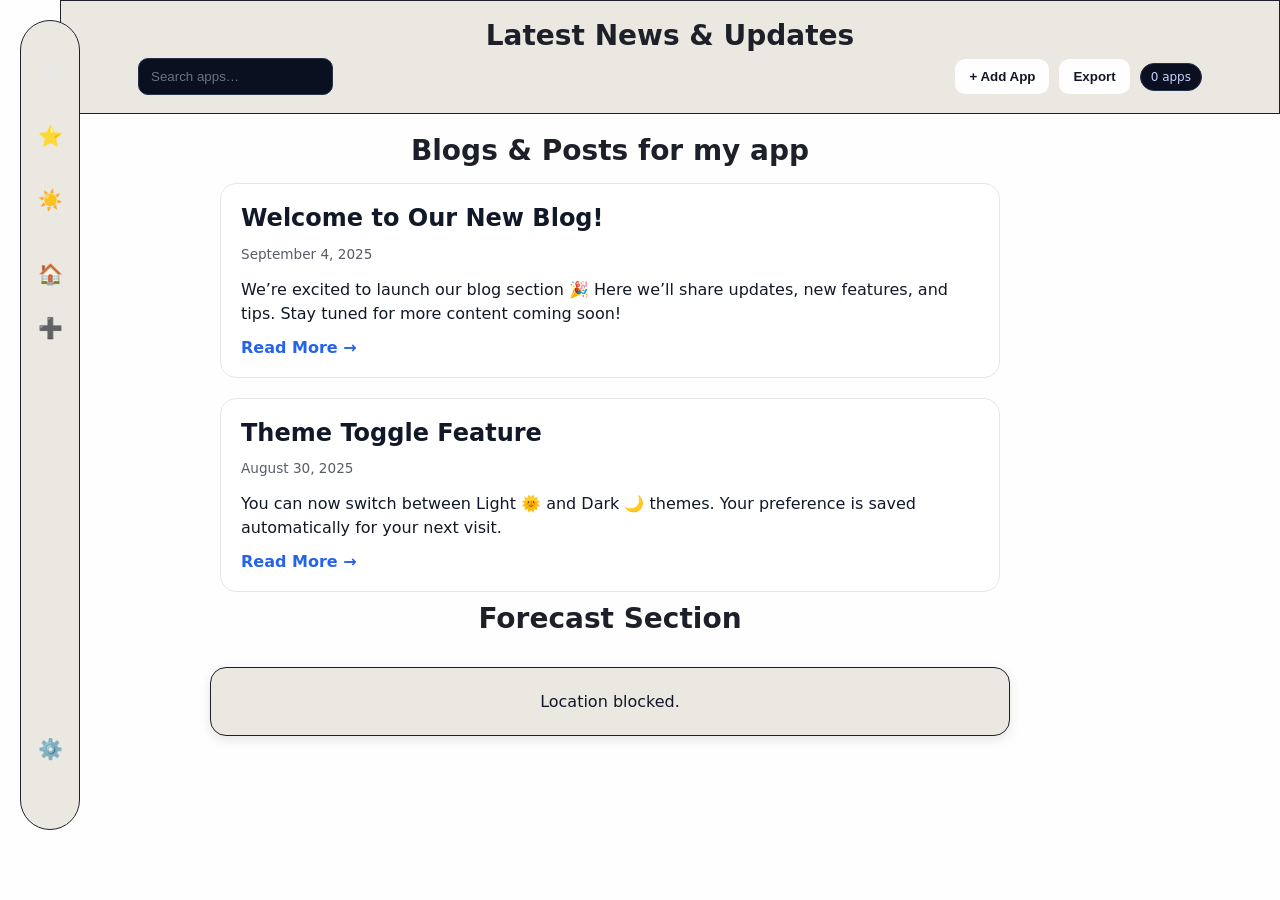
<file: secondpg.html>
<!DOCTYPE html>
<html lang="en">
<head>
  <meta charset="UTF-8">
  <meta name="viewport" content="width=device-width, initial-scale=1.0">
  <title>Blog & News</title>
  <link rel="stylesheet" href="styles.css">
</head>

<body class="blog-page">

<header>
  <div class="wrap">
    <h1>Latest News & Updates</h1>
    <div class="toolbar">
      <div class="toolbar-left">
        <input id="search" type="text" placeholder="Search apps…" aria-label="Search" />
        <button class="btn secondary" id="returnBtn" style="display:none;">⟲ Return</button>
      </div>
      <div class="toolbar-right">
        <button class="btn" id="addBtn">+ Add App</button>
        <input id="importFile" type="file" accept="application/json" style="display:none" />
        <button class="btn secondary" id="exportBtn">Export</button>
        <span class="tag" id="countTag">0 apps</span>
      </div>
    </div>
  </div>
</header>

<!-- Sidebar placeholder -->
<div id="sidebarContainer"></div>

<main>
  <section class="page-header">
    <h1 class="page-title">Blogs & Posts for my app</h1>
  </section>

  <!-- Blog posts -->
  <section class="blog-container">
    <article class="blog-post">
      <h2 class="post-title">Welcome to Our New Blog!</h2>
      <p class="post-date">September 4, 2025</p>
      <p class="post-content">
        We’re excited to launch our blog section 🎉 Here we’ll share updates, new features, and tips.
        Stay tuned for more content coming soon!
      </p>
      <a href="#" class="read-more">Read More →</a>
    </article>

    <article class="blog-post">
      <h2 class="post-title">Theme Toggle Feature</h2>
      <p class="post-date">August 30, 2025</p>
      <p class="post-content">
        You can now switch between Light 🌞 and Dark 🌙 themes. Your preference is saved automatically
        for your next visit.
      </p>
      <a href="#" class="read-more">Read More →</a>
    </article>
  </section>

<section class="forecast-section">
    <h1 class="page-title">Forecast Section</h1>
   <div id="weatherWidget" class="card">
    <div class="loader" style="display:none;">Loading forecast...</div>
  <!-- Today -->
  <div class="today-forecast">
    <div class="today-temp">--°C</div>
    <div class="today-icon">❔</div>
    <div class="today-details">
      <p class="today-date">Loading...</p>
      <p class="today-description">---</p>
      <p class="today-minmax">Min --°C / Max --°C</p>
    </div>
  </div>

  <!-- Upcoming days -->
  <div class="upcoming-forecast">
    <!-- Forecast days will be added here by JS -->
  </div>
</div>

<!-- Load sidebar dynamically -->
<script>
fetch('sidebar.html')
  .then(res => res.text())
  .then(html => {
    // Inject sidebar
    document.getElementById('sidebarContainer').innerHTML = html;

    // Now sidebar exists → safe to attach all listeners
    initSidebar();
  })
  .catch(err => console.error("Sidebar load failed:", err));

function initSidebar() {
  console.log("Sidebar initialized!");

  const menuBtn = document.getElementById('menuBtn');
  const sidebarExpand = document.getElementById('sidebarExpand');
  const homeBtn = document.getElementById('homeBtn');
  const themeToggle = document.getElementById('themeToggle');
  const favoritesBtn = document.getElementById('favoritesBtn');

  const header = document.querySelector('header');
  const mainContent = document.querySelector('main');
  const footer = document.querySelector('.footer');

  // Menu toggle
  if (menuBtn && sidebarExpand) {
    menuBtn.addEventListener('click', () => {
      sidebarExpand.classList.toggle('active');
      header?.classList.toggle('shifted');
      mainContent?.classList.toggle('shifted');
      footer?.classList.toggle('shifted');
    });
  }

  // 🔹 Home button redirect
  if (homeBtn) {
    homeBtn.addEventListener('click', () => {
      window.location.href = "index.html"; 
    });
  }

  // Theme toggle
  if (themeToggle) {
    let currentTheme = localStorage.getItem("theme") || "light";
    document.body.classList.add(currentTheme);
    themeToggle.textContent = currentTheme === "dark" ? "🌙" : "☀️";

    themeToggle.addEventListener("click", () => {
      themeToggle.classList.add("animate");
      setTimeout(() => {
        themeToggle.classList.remove("animate");
        document.body.classList.toggle(currentTheme);
        currentTheme = currentTheme === "dark" ? "light" : "dark";
        document.body.classList.add(currentTheme);
        localStorage.setItem("theme", currentTheme);
        themeToggle.textContent = currentTheme === "dark" ? "🌙" : "☀️";
      }, 400);
    });
  }

  // Favorites button
  if (favoritesBtn) {
    favoritesBtn.addEventListener("click", () => {
      if (typeof renderFavorites === "function") renderFavorites();
    });
  }
}
</script>

<script>
// Forecast widget on second page
function fetchForecast(lat, lon) {
  const url = `https://api.open-meteo.com/v1/forecast?latitude=${lat}&longitude=${lon}&daily=temperature_2m_max,temperature_2m_min,weathercode&current_weather=true&timezone=auto`;

  const widget = document.getElementById("weatherWidget");
  if (!widget) return;

  // Insert loader HTML before fetch
  widget.innerHTML = `<div class="loader">Loading forecast...</div>`;

  fetch(url)
    .then(res => res.json())
    .then(data => {
      // Clear loader but keep widget div structure
      widget.innerHTML = `
        <div class="today-forecast">
          <div class="today-temp">--°C</div>
          <div class="today-icon">❔</div>
          <div class="today-details">
            <div class="today-date">Loading...</div>
            <div class="today-minmax">Min --°C / Max --°C</div>
          </div>
        </div>
        <div class="upcoming-forecast forecast-grid"></div>
      `;

      // Today's weather
      const todayTemp = Math.round(data.current_weather.temperature);
      const todayCode = data.current_weather.weathercode;
      const todayMax = data.daily.temperature_2m_max[0];
      const todayMin = data.daily.temperature_2m_min[0];
      const todayDate = new Date(data.daily.time[0]).toLocaleDateString("en-US", { weekday: 'long', month:'short', day:'numeric' });
      const todayIcon = getWeatherIcon(todayCode);

      widget.querySelector(".today-temp").textContent = `${todayTemp}°C`;
      widget.querySelector(".today-icon").textContent = todayIcon;
      widget.querySelector(".today-date").textContent = todayDate;
      widget.querySelector(".today-minmax").textContent = `Min ${todayMin}°C / Max ${todayMax}°C`;

      // Upcoming days
      const upcoming = widget.querySelector(".upcoming-forecast");
      upcoming.innerHTML = ""; // clear any placeholder

      for (let i = 1; i < 6; i++) {
        const day = new Date(data.daily.time[i]).toLocaleDateString("en-US", { weekday: 'short' });
        const min = data.daily.temperature_2m_min[i];
        const max = data.daily.temperature_2m_max[i];
        const icon = getWeatherIcon(data.daily.weathercode[i]);

        const div = document.createElement("div");
        div.className = "forecast-day";
        div.innerHTML = `
          <div class="forecast-date">${day}</div>
          <div class="forecast-icon">${icon}</div>
          <div class="forecast-temp">${min}°C / ${max}°C</div>
        `;
        upcoming.appendChild(div);
      }
    })
    .catch(() => {
      widget.innerHTML = `<div class="loader">Failed to load forecast.</div>`;
    });
}

// Run if widget exists and geolocation available
if (document.getElementById("weatherWidget") && navigator.geolocation) {
  navigator.geolocation.getCurrentPosition(
    pos => fetchForecast(pos.coords.latitude, pos.coords.longitude),
    () => { document.getElementById("weatherWidget").textContent = "Location blocked."; }
  );
}
</script>
<script src="script.js"></script>
</body>
</html>
</file>
<file: styles.css>
:root{
  --bg:#0f172a; --card:#111827; --muted:#1f2937; --text:#e5e7eb; --sub:#9ca3af; --brand:#4f46e5; --danger:#ef4444; --ok:#10b981;
}
*{box-sizing:border-box}
body{margin:0;font-family:Inter,system-ui,-apple-system,Segoe UI,Roboto,Ubuntu,"Helvetica Neue",Arial,sans-serif;background:linear-gradient(180deg,#0b1222,#0f172a 20%);color:var(--text);}
header {
  margin-left: 60px; /* matches sidebar width */
  padding: 0 18px;   /* keep existing horizontal padding */
  position: sticky;
  top: 0;
  background: rgba(15,23,42,.7);
  backdrop-filter: blur(8px);
  border-bottom: 1px solid #1f2937;
  z-index: 10;
}

.wrap{max-width:1100px;margin:0 auto;padding:18px}
h1{font-size:clamp(20px,2.4vw,28px);margin:0 0 6px}
h1 {
  text-align: center;
}
.footer {
  text-align: center;
}
.toolbar {
  display: flex;
  justify-content: space-between; /* left & right split */
  align-items: center;
  flex-wrap: wrap;
  gap: 10px;
}

.toolbar-left {
  display: flex;
  gap: 10px;
  align-items: center;
}

.toolbar-right {
  display: flex;
  gap: 10px;
  align-items: center;
}
input[type="text"],input[type="url"]{background:#0b1020;color:var(--text);border:1px solid #263246;border-radius:10px;padding:10px 12px;outline:none;min-width:0}
input::placeholder{color:#6b7280}
button{cursor:pointer;border:none;border-radius:10px;padding:10px 14px;font-weight:600}
.btn{background:var(--brand);color:white}
.btn.secondary{background:#263246;color:#c0c6d6}
.btn.danger{background:var(--danger)}
.btn.ok{background:var(--ok)}
main{max-width:1100px;margin:20px auto;padding:0 18px}
.grid{display:grid;grid-template-columns:repeat(auto-fill,minmax(160px,1fr));gap:14px}
.card{background:var(--card);border:1px solid #222b3d;border-radius:16px;padding:14px;display:flex;flex-direction:column;gap:10px;transition:transform .06s ease, box-shadow .2s ease;user-select:none}
.card:hover{transform:translateY(-2px);box-shadow:0 8px 28px rgba(0,0,0,.35)}
.card.dragging{opacity:.6;outline:2px dashed #334155}
.app-top{display:flex;align-items:center;gap:10px}
.app-top img{width:28px;height:28px;border-radius:6px;background:#0b1020}
.app-name{font-weight:700;line-height:1.2}
.app-url{font-size:12px;color:var(--sub);white-space:nowrap;overflow:hidden;text-overflow:ellipsis}
.actions{display:flex;gap:8px;margin-top:auto}
.empty{opacity:.75;padding:28px;border:1px dashed #334155;border-radius:14px;text-align:center}
.row{display:flex;gap:10px;flex-wrap:wrap}
dialog{border:none;border-radius:16px;padding:0;background:#0f172a;color:var(--text);width:min(520px,92vw)}
dialog::backdrop{background:rgba(2,6,23,.6)}
.modal-head{display:flex;justify-content:space-between;align-items:center;border-bottom:1px solid #1f2937;padding:14px 16px}
.modal-body{padding:16px}
.modal-actions{display:flex;justify-content:flex-end;gap:8px;border-top:1px solid #1f2937;padding:12px 16px}
.hint{font-size:12px;color:var(--sub)}
.footer{max-width:1100px;margin:30px auto 60px;padding:0 18px;color:#94a3b8;font-size:12px;text-align:center}
.tag{display:inline-flex;gap:6px;align-items:center;background:#0b1020;border:1px solid #223049;color:#c7d2fe;border-radius:999px;padding:6px 10px;font-size:12px}

/* Container holding all categories */

#grid {
  display: flex;           /* categories side by side */
  gap: 20px;               /* space between categories */
  align-items: flex-start;
  flex-wrap: wrap;         /* allows categories to wrap on small screens */
   margin-left: 120px;    /* current space from sidebar */
  padding: 0;
}

/* Each category column */
.category-column {
  display: flex;
  flex-direction: column;  /* stack apps vertically */
  gap: 20px;               /* vertical space between apps */
}

/* Category header */
.category-header {
  font-size: 1.1rem;
  font-weight: 700;
  margin: 0 0 10px 0;      /* space between header and apps */
  color: var(--sub);
}

/* Cards inside category columns */
.category-column .card {
  display: flex;
  flex-direction: column;
  justify-content: flex-start;
  height: auto;
  width: 200px;
  align-self: start;
}

/* Category input styling */
#category {
  background: #0b1020;             /* match input background */
  color: var(--text);              /* match text color */
  border: 1px solid #263246;       /* same border as other inputs */
  border-radius: 10px;
  padding: 10px 8px;
  outline: none;
  min-width: 0;
  width: 35%;                     /* fill modal width */
  margin-bottom: 2px;
}

/* Optional: hover/focus effect */
#category:focus {
  border-color: var(--brand);
  box-shadow: 0 0 0 2px rgba(79, 70, 229, 0.3);
}

/* Optional: if using a dropdown select instead of input */
#category-select {
  background: #0b1020;
  color: var(--text);
  border: 1px solid #263246;
  border-radius: 10px;
  padding: 10px 12px;
  outline: none;
  min-width: 0;
  width: 100%;
}
#category-select:focus {
  border-color: var(--brand);
  box-shadow: 0 0 0 2px rgba(79, 70, 229, 0.3);
}

/* Buttons inside the dialog */
/* Primary (Save) */
#appDialog .btn.ok {
  background: rgb(44, 248, 44);
  color: white;
}

/* Secondary (Close, Add Category) */
#appDialog .btn.secondary {
  background: #e5e7eb;
  color: #111827;
}

/* Danger (Delete Category / Delete App) */
#appDialog .btn.danger {
  background: #dc2626;
  color: white;
}

.sidebar {
  position: fixed;
  top: 20px;
  left:20px;
  height: 90%;
  width: 60px; 
  background: var(--sub);
  border-right: 1px solid #222b3d;
  border-radius: 100px;
  display: flex;
  flex-direction: column;
  align-items: center;
  padding-top: 20px; /* adjust this so icons align with categories */
  gap: 14px;
  z-index: 20;
  overflow: hidden;        /* hides text when collapsed */
  transition: width 0.3s ease;  /* smooth expand */
}

/* Sidebar extension (separate floating panel) */
.sidebar-expand {
  position: fixed;
  top: 20px;
  left: 100px; /* little gap after sidebar (60px + 20px gap) */
  height: 90%;
  width: 270px;
  background: var(--muted);
  border-radius: 20px;
  padding: 20px;
  opacity: 0;
  transform: translateX(-20px);
  pointer-events: none;
  transition: all 0.3s ease;
  z-index: 15;
}

.sidebar-expand.active {
  opacity: 1;
  transform: translateX(0);
  pointer-events: auto;
}

/* When panel is active → shift whole site */
header,
main,
.footer {
  transition: margin-left 0.3s ease;
  margin-left: 60px; /* default (just sidebar width) */
}

header.shifted,
main.shifted,
.footer.shifted {
  margin-left: 320px; /* sidebar (60px) + gap (20px) + panel (270px) */
}

.sidebar-btn {
  background: none;
  border: none;
  color: var(--text);
  font-size: 20px;
  cursor: pointer;
  padding: 8px;
  border-radius: 12px;
  transition: background 0.2s;
}

/* Favorite button styling */
.fav-btn {
  background: none;
  border: none;
  cursor: pointer;
  align-items: center;
  font-size: 18px;
  color: gold;
}

/* Push only the settings button to the bottom */
.sidebar-bottom {
  margin-top: auto; /* pushes it down */
  margin-bottom: 60px; /* space from bottom */
}

/* Group for the other buttons */
.sidebar-buttons {
  display: flex;
  flex-direction: column;
  gap: 14px;
  margin-top: 20px; /* push other buttons below menu */
}

/* Text labels hidden by default */
.sidebar-btn span {
  display: none;
  font-size: 14px;
}

/* Show labels only when expanded */
.sidebar.expanded .sidebar-btn span {
  display: inline;
}

/* Settings panel - hidden initially */
.settings-panel {
  position: fixed;
  bottom: 100px;          /* distance from bottom of screen */
  left: 100px;  
  height: 45%;          /* sidebar width (60px) + 20px gap */
  width: 220px;       /* panel width */
  max-width: 90vw;
  background: var(--sub);
  border: 1px solid #222b3d;
  border-radius: 16px;
  box-shadow: 0 4px 12px rgba(0,0,0,0.25);
  color: var(--text);     /* same as main text */
  z-index: 50;                /* above everything else */
  padding: 15px;
  display: none;              /* hidden by default */
  flex-direction: column;
  gap: 10px;
  transition: transform 0.3s ease, opacity 0.3s ease;
}

/* Optional: animate panel */
.settings-panel.show {
  display: flex;
  transform: translateY(0);
  opacity: 1;
}

.settings-panel.hide {
  transform: translateY(20px);
  opacity: 0;
  pointer-events: none;
}

/* Content styling */
.settings-content h3 {
  margin: 0;
  font-size: 1.1rem;
}

.settings-content p {
  font-size: 0.9rem;
  margin: 0.3rem 0;
}

body.light #settingsPanel {
  background: #eae8e0;
  color: #111827;
  border: 1px solid #111;
}

body.dark #settingsPanel {
  background: #1f2937;
  color: #f9fafb;
  border: 1px solid #505a6a;
}

/* Light theme hover (already exists) */
body.light .sidebar-btn:hover {
  background-color: var(--muted); /* subtle darker background */
}

/* Dark theme hover */
body.dark .sidebar-btn:hover {
  background-color: rgba(255,255,255,0.1); /* subtle lighter background */
}

/* Optional: move remaining buttons lower in the sidebar */
.sidebar > .sidebar-btn {
  margin-top: 10px;
}

.pinned-divider {
  border: none;
  border-top: 1px dashed #ccc;
  margin: 6px 0;
}

.card .btn {
  padding: 4px 15px;
  font-size: 12px;
}

.category-actions button {
  font-size: 0.8rem;
  padding: 11px 8px;
  border-radius: 10px;
  margin-bottom: 2px;
}

/* Light Theme */
body.light {
  background: #fefeff;
  color: #1d2028;
}

body.light .card {
  background: #eae8e0;
  border: 1px solid #1d2028;
}

/* Dark Theme */
body.dark {
  background: #111827;
  color: #f9fafb;
}

body.dark .card {
  background: #1f2937;
  border: 1px solid #374151;
}

/* Toolbar & Sidebar adjustments */
body.dark header,
body.dark .sidebar {
  background: #1f2937;
  border: 1px solid #505a6a;
}

body.light header,
body.light .sidebar {
  background: #eae8e0;
  border: 1px solid #1d2028;
}

body.dark .btn {
  background: #374151;
  color: #f9fafb;
}

body.light .btn {
  background: #fefeff;
  color: #111827;
}

/* Sidebar-extention theme change*/
/* Light theme */
.sidebar-expand {
  background-color: #eae8e0;
  color: #111;
}

/* Dark theme */
body.dark .sidebar-expand {
  background-color: #1f2937;
  color: #eee;
}


/* Theme toggle button animation */
#themeToggle {
  transition: transform 0.4s ease, opacity 0.4s ease;
}

#themeToggle.animate {
  transform: rotate(360deg) scale(1.2);
  opacity: 0.7;
}

/* For the weather bar */
.weather-bar {
  position: relative; 
  justify-content: center; /* horizontal center */
  align-items: center;     /* vertical center */
  display: inline-flex;
  gap: 8px;
  padding: 8px 14px;
  border-radius: 14px;
  font-size: 1.1rem;
  font-weight: 500;
  cursor: pointer;
  transition: transform 0.2s ease, box-shadow 0.2s ease;
  box-shadow: 0 4px 12px rgba(0,0,0,0.1);
}

.weather-container {
  display: flex;
  justify-content: center;  /* horizontal */
  align-items: center;      /* vertical */
  height: 200px;            /* or any container height */
}

.weather-bar:hover {
  transform: translateY(-2px);
  box-shadow: 0 4px 10px rgba(0,0,0,0.15);
}

body.light .weather-bar {
  background: #f3f4f6;
  color: #111827;
}

body.dark .weather-bar {
  background: #374151;
  color: #f9fafb;
}

#weatherIcon {
  font-size: 1.3rem;
}

/*For page 2---------------------------*/

.blog-container {
  display: grid;
  gap: 20px;
  max-width: 800px;
  margin: 0 auto;
  padding: 10px;
}

.blog-post {
  border-radius: 16px;
  padding: 20px;
  transition: transform 0.2s ease, box-shadow 0.3s ease;
}

.blog-post:hover {
  transform: translateY(-4px);
  box-shadow: 0 6px 14px rgba(0,0,0,0.15);
}

body.light .blog-post {
  background: #ffffff;
  border: 1px solid #e5e7eb;
  color: #111827;
}

body.dark .blog-post {
  background: #1f2937;
  border: 1px solid #374151;
  color: #f9fafb;
}

.post-title {
  margin: 0 0 8px;
  font-size: 1.5rem;
}

.post-date {
  font-size: 0.85rem;
  opacity: 0.7;
  margin-bottom: 12px;
}

.post-content {
  font-size: 1rem;
  line-height: 1.5;
  margin-bottom: 12px;
}

.read-more {
  font-weight: 600;
  text-decoration: none;
  transition: color 0.2s ease;
}

body.light .read-more {
  color: #2563eb;
}

body.dark .read-more {
  color: #93c5fd;
}

.read-more:hover {
  text-decoration: underline;
}

/*For the weather forecast widget*/

#weatherWidget {
  padding: 15px;
  border-radius: 16px;
  margin: 20px auto;
  max-width: 500px; /* wider for 5-day view */
  text-align: center;
  transition: background 0.3s ease, box-shadow 0.3s ease;
  box-shadow: 0 4px 10px rgba(0,0,0,0.1);
}

/* Light theme */
body.light #weatherWidget {
  background: #eae8e0;
  border: 1px solid #1d2028;
  color: #111827;
}

/* Dark theme */
body.dark #weatherWidget {
  background: #0b1020;
  border: 1px solid #374151;
  color: #f9fafb;
}

.forecast-grid {
  display: flex;
  gap: 12px;
  margin-top: 15px;
  overflow-x: auto; /* allow scrolling on small screens */
  scrollbar-width: thin;
  padding-bottom: 6px;
}

.forecast-day {
  flex: 1;
  min-width: 80px;
  text-align: center;
  padding: 10px;
  border-radius: 12px;
  transition: transform 0.2s ease, box-shadow 0.2s ease;
  cursor: default;
}

.forecast-day:hover {
  transform: translateY(-5px);
  box-shadow: 0 6px 14px rgba(0,0,0,0.15);
}

body.light .forecast-day {
  background: #f9fafb;
  border: 1px solid #e5e7eb;
  color: #111827;
}

body.dark .forecast-day {
  background: hsl(215, 28%, 17%);
  border: 1px solid #374151;
  color: #f9fafb;
}

.forecast-day .date {
  font-size: 0.9rem;
  font-weight: 600;
  margin-bottom: 6px;
}

.forecast-day .icon {
  font-size: 1.8rem;
  margin: 6px 0;
  transition: transform 0.3s ease;
}

.forecast-day:hover .icon {
  transform: scale(1.2) rotate(5deg);
}

.forecast-day .temp {
  font-size: 0.95rem;
  font-weight: 500;
}

.blog-page #weatherWidget {
  max-width: 800px;
  margin: 2rem auto;
  padding: 1.5rem;
  border-radius: 16px;
  background: var(--card-bg, #ffffff);
  box-shadow: 0 4px 12px rgba(0,0,0,0.1);
  transition: background 0.3s ease;
}

/* Today forecast */
.blog-page .today-forecast {
  display: flex;
  flex-wrap: wrap;
  align-items: center;
  justify-content: space-around;
  margin-bottom: 1.5rem;
  padding: 1rem;
  background: rgba(255,255,255,0.06);
  border-radius: 12px;
  border: 1px solid #374151;
}

.blog-page body.dark .today-forecast {
  background: rgba(255,255,255,0.08);
}

.today-temp {
  font-size: 3rem;
  font-weight: 700;
}

.today-icon {
  font-size: 3rem;
}

.today-details {
  text-align: center;
  min-width: 150px;
}

.today-date, .today-description, .today-minmax {
  margin: 0.2rem 0;
}

/* Upcoming days */
.upcoming-forecast {
  display: flex;
  justify-content: space-between;
  gap: 0.5rem;
}

.forecast-day {
  flex: 1 1 120px;
  padding: 0.5rem;
  text-align: center;
  border-radius: 8px;
  background: rgba(0,0,0,0.03);
  transition: transform 0.2s ease, background 0.3s ease;
}

body.dark .forecast-day {
  background: rgba(255,255,255,0.06);
}

.forecast-day:hover {
  transform: translateY(-3px);
}

.forecast-date {
  font-weight: 600;
  margin-bottom: 0.3rem;
}

.forecast-icon {
  font-size: 1.5rem;
  margin-bottom: 0.3rem;
}

.forecast-temp {
  font-size: 0.85rem;
  color: #444;
}

body.dark .forecast-temp {
  color: #ddd;
}
</file>
